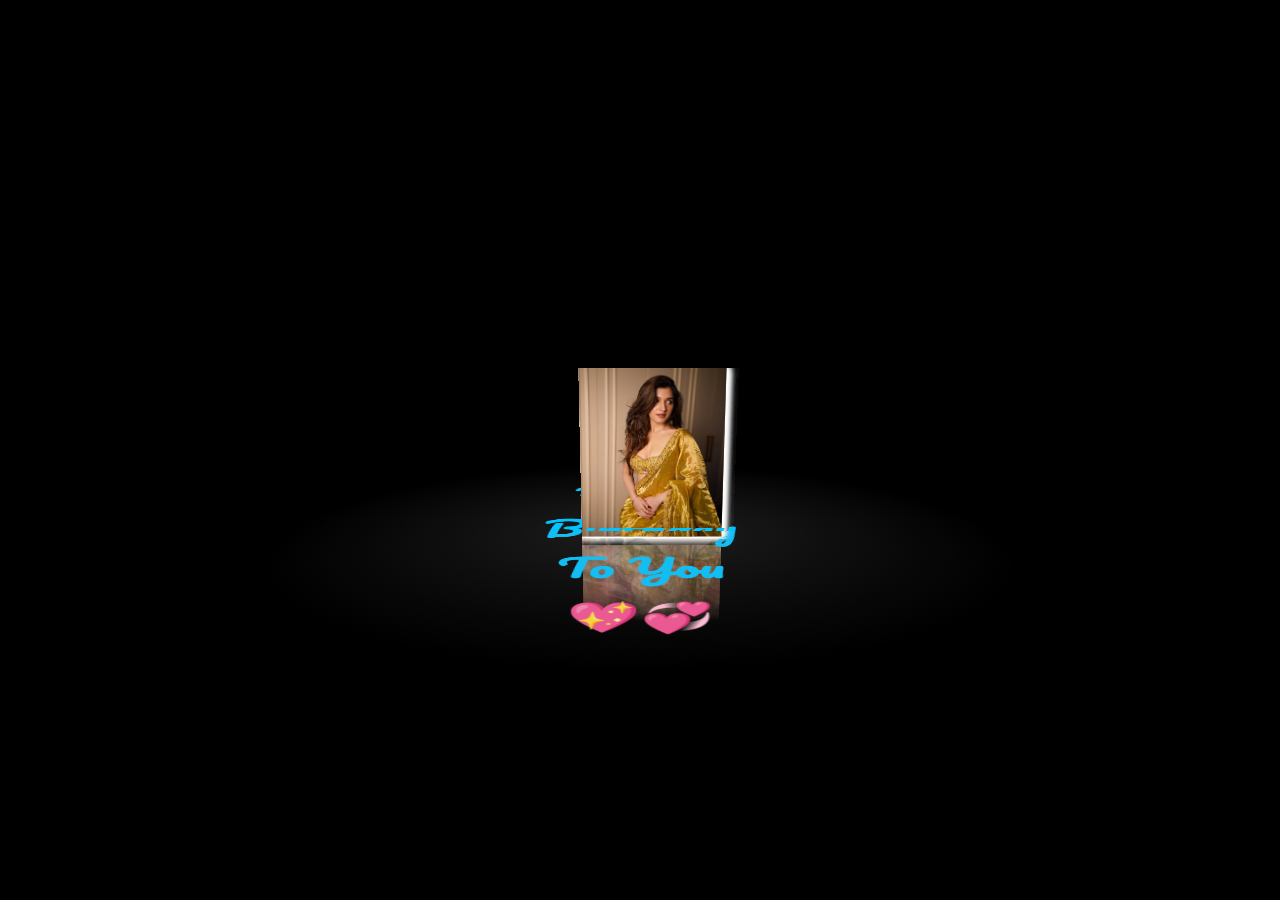
<file: main.html>
<!DOCTYPE html>
<html lang="vi">
<head>
    <meta charset="UTF-8">
    <meta http-equiv="X-UA-Compatible" content="IE=edge">
    <meta name="viewport" content="width=device-width, initial-scale=1.0">
    <title>Pookie's Pics</title>
    <link rel="shortcut icon" href="icon.png" type="image/x-icon">
    <link rel="stylesheet" href="main.css">
    <link rel="preconnect" href="https://fonts.googleapis.com">
    <link rel="preconnect" href="https://fonts.gstatic.com" crossorigin>
    <link href="https://fonts.googleapis.com/css2?family=Dancing+Script&display=swap" rel="stylesheet">
</head>
<body>
    <div id="drag-container">
        <div id="spin-container">
            <img src="min6.jpg" alt="">
            <img src="max2.jpg" alt="">
            <img src="max3.jpg" alt="">
            <img src="max4.jpg" alt="">
            <img src="max5.jpg" alt="">
            <img src="max6.jpg" alt="">
            <img src="min1.jpg" alt="">
            <img src="min2.jpg" alt="">
            <img src="min3.jpg" alt="">
            <img src="max1.jpg" alt="">
            <p> 💥 Happy Birthday To You 💖💞</p>
        </div>
        <div id="ground"></div>
    </div>
    
    <div id="music-container"></div>
    <!-- <div id="canva">
        <canvas id="canvas"></canvas>
    </div> -->

    <!-- Audio tự động phát -->
    <audio id="myAudio" autoplay playsinline>
        <source src="setlove.mp3" type="audio/mpeg">
        <source src="setlove.ogg" type="audio/ogg">
    </audio>

    <script src="main.js"></script>

    <script>
        window.onload = function() {
            var audio = document.getElementById("myAudio");
            audio.muted = false;
            audio.play().catch(function(e) {
                console.log('Audio playback failed:', e);
            });

            // Hiệu ứng pháo hoa và trái tim
            const canvas = document.getElementById("canvas");
            const ctx = canvas.getContext("2d");
            canvas.width = window.innerWidth;
            canvas.height = window.innerHeight;

            function random(min, max) {
                return Math.random() * (max - min) + min;
            }

            function Firework(x, y) {
                this.x = x;
                this.y = y;
                this.radius = random(2, 4);
                this.color = `hsl(${random(0, 360)}, 100%, 50%)`;
                this.vx = random(-3, 3);
                this.vy = random(-3, 3);
                this.life = 100;
            }

            Firework.prototype.draw = function () {
                ctx.beginPath();
                ctx.arc(this.x, this.y, this.radius, 0, Math.PI * 2);
                ctx.fillStyle = this.color;
                ctx.fill();
            };

            Firework.prototype.update = function () {
                this.x += this.vx;
                this.y += this.vy;
                this.life--;
            };

            function Heart(x, y) {
                this.x = x;
                this.y = y;
                this.size = random(20, 40);
                this.color = 'red';
                this.vy = random(-2, -1);
                this.opacity = 1;
            }

            Heart.prototype.draw = function () {
                ctx.beginPath();
                ctx.moveTo(this.x, this.y);
                ctx.bezierCurveTo(this.x - this.size / 2, this.y - this.size / 2, this.x - this.size, this.y + this.size / 3, this.x, this.y + this.size);
                ctx.bezierCurveTo(this.x + this.size, this.y + this.size / 3, this.x + this.size / 2, this.y - this.size / 2, this.x, this.y);
                ctx.fillStyle = this.color;
                ctx.globalAlpha = this.opacity;
                ctx.fill();
                ctx.globalAlpha = 1;
            };

            Heart.prototype.update = function () {
                this.y += this.vy;
                this.opacity -= 0.01;
            };

            let fireworks = [];
            let hearts = [];

            function animate() {
                ctx.clearRect(0, 0, canvas.width, canvas.height);
                if (Math.random() < 0.1) {
                    fireworks.push(new Firework(random(0, canvas.width), random(0, canvas.height)));
                }
                if (Math.random() < 0.05) {
                    hearts.push(new Heart(random(0, canvas.width), canvas.height));
                }

                fireworks.forEach((firework, index) => {
                    firework.draw();
                    firework.update();
                    if (firework.life <= 0) {
                        fireworks.splice(index, 1);
                    }
                });

                hearts.forEach((heart, index) => {
                    heart.draw();
                    heart.update();
                    if (heart.opacity <= 0) {
                        hearts.splice(index, 1);
                    }
                });

                requestAnimationFrame(animate);
            }
            animate();
        };
    </script>
</body>
</html>
</file>
<file: main.css>
@import url('https://fonts.googleapis.com/css2?family=Amita:wght@400;700&family=Archivo:ital,wght@0,100..900;1,100..900&family=Bilbo+Swash+Caps&family=Inter:opsz,wght@14..32,500&family=Noto+Serif:ital,wght@0,100..900;1,100..900&family=Pacifico&family=Poppins:ital,wght@0,100;0,200;0,300;0,400;0,500;0,600;0,700;0,800;0,900;1,100;1,200;1,300;1,400;1,500;1,600;1,700;1,800;1,900&family=Tiro+Devanagari+Marathi:ital@0;1&display=swap');

* {
    margin: 0;
    padding: 0;
  }
  
  html,
  body {
    height: 100%;
    /* for touch screen */
    touch-action: none; 
  }
  
  body {
    overflow: hidden;
    display: -webkit-box;
    display: -ms-flexbox;
    display: flex;
    font-family: "Pacifico", sans-serif;
    background: #000000;
    -webkit-perspective: 1000px;
            perspective: 1000px;
    -webkit-transform-style: preserve-3d;
            transform-style: preserve-3d;
  }
  
  #drag-container, #spin-container {
    position: relative;
    display: -webkit-box;
    display: -ms-flexbox;
    display: flex;
    margin: auto;
    -webkit-transform-style: preserve-3d;
            transform-style: preserve-3d;
    -webkit-transform: rotateX(-10deg);
            transform: rotateX(-10deg);
            z-index: 100;
  }
  
  #drag-container img, #drag-container video {
    -webkit-transform-style: preserve-3d;
            transform-style: preserve-3d;
    position: absolute;
    left: 0;
    top: 0;
    max-width: 120%;
    max-height: 120%; 
    line-height: 200px;
    font-size: 50px;
    text-align: center;
    -webkit-box-shadow: 0 0 8px #fff;
            box-shadow: 0 0 8px #fff;
    -webkit-box-reflect: below 10px linear-gradient(transparent, transparent, #0005);
  }
  
  #drag-container img:hover, #drag-container video:hover {
    -webkit-box-shadow: 0 0 15px #fffd;
            box-shadow: 0 0 15px #fffd;
    -webkit-box-reflect: below 10px linear-gradient(transparent, transparent, #0007);
  }
  
  #drag-container p {
    
    position: absolute;
    top: 100%;
    left: 50%;
    -webkit-transform: translate(-50%,-50%) rotateX(90deg);
            transform: translate(-50%,-50%) rotateX(90deg);
    color: rgb(0, 195, 255);
    animation: fadein ease 15s;
  }

  @keyframes fadein {
      from {
          opacity:0;
          
      }
      to {
          opacity: 1;
          
      }
  }
  
  #ground {
    width: 900px;
    height: 900px;
    position: absolute;
    top: 100%;
    left: 50%;
    -webkit-transform: translate(-50%,-50%) rotateX(90deg);
            transform: translate(-50%,-50%) rotateX(90deg);
    background: -webkit-radial-gradient(center center, farthest-side , #9993, transparent);
  }
  
  #music-container {
    position: absolute;
    top: 0;
    left: 0;
    display: none;
  }
  
  @-webkit-keyframes spin {
    from{
      -webkit-transform: rotateY(0deg);
              transform: rotateY(0deg);
    } to{
      -webkit-transform: rotateY(360deg);
              transform: rotateY(360deg);
    }
  }
  
  @keyframes spin {
    from{
      -webkit-transform: rotateY(0deg);
              transform: rotateY(0deg);
    } to{
      -webkit-transform: rotateY(360deg);
              transform: rotateY(360deg);
    }
  }
  @-webkit-keyframes spinRevert {
    from{
      -webkit-transform: rotateY(360deg);
              transform: rotateY(360deg);
    } to{
      -webkit-transform: rotateY(0deg);
              transform: rotateY(0deg);
    }
  }
  @keyframes spinRevert {
    from{
      -webkit-transform: rotateY(360deg);
              transform: rotateY(360deg);
    } to{
      -webkit-transform: rotateY(0deg);
              transform: rotateY(0deg);
    }
  }

  #canvas {
    background-color:transparent;   
    color: transparent; 
    margin: 0;
    overflow: hidden;
    background-repeat: no-repeat;
    width: 100vw;
  }


#canva {
    position: absolute;
    top: 0px;
    right: 0px;
    overflow: hidden;
}

p {
    font-weight: 600;
    font-size: 4vw;
    text-align: center;
    
}

@media screen and (max-width: 658px)    {
  p {
    font-weight: 600;
    font-size: 12vw;
    text-align: center;
}
}
</file>
